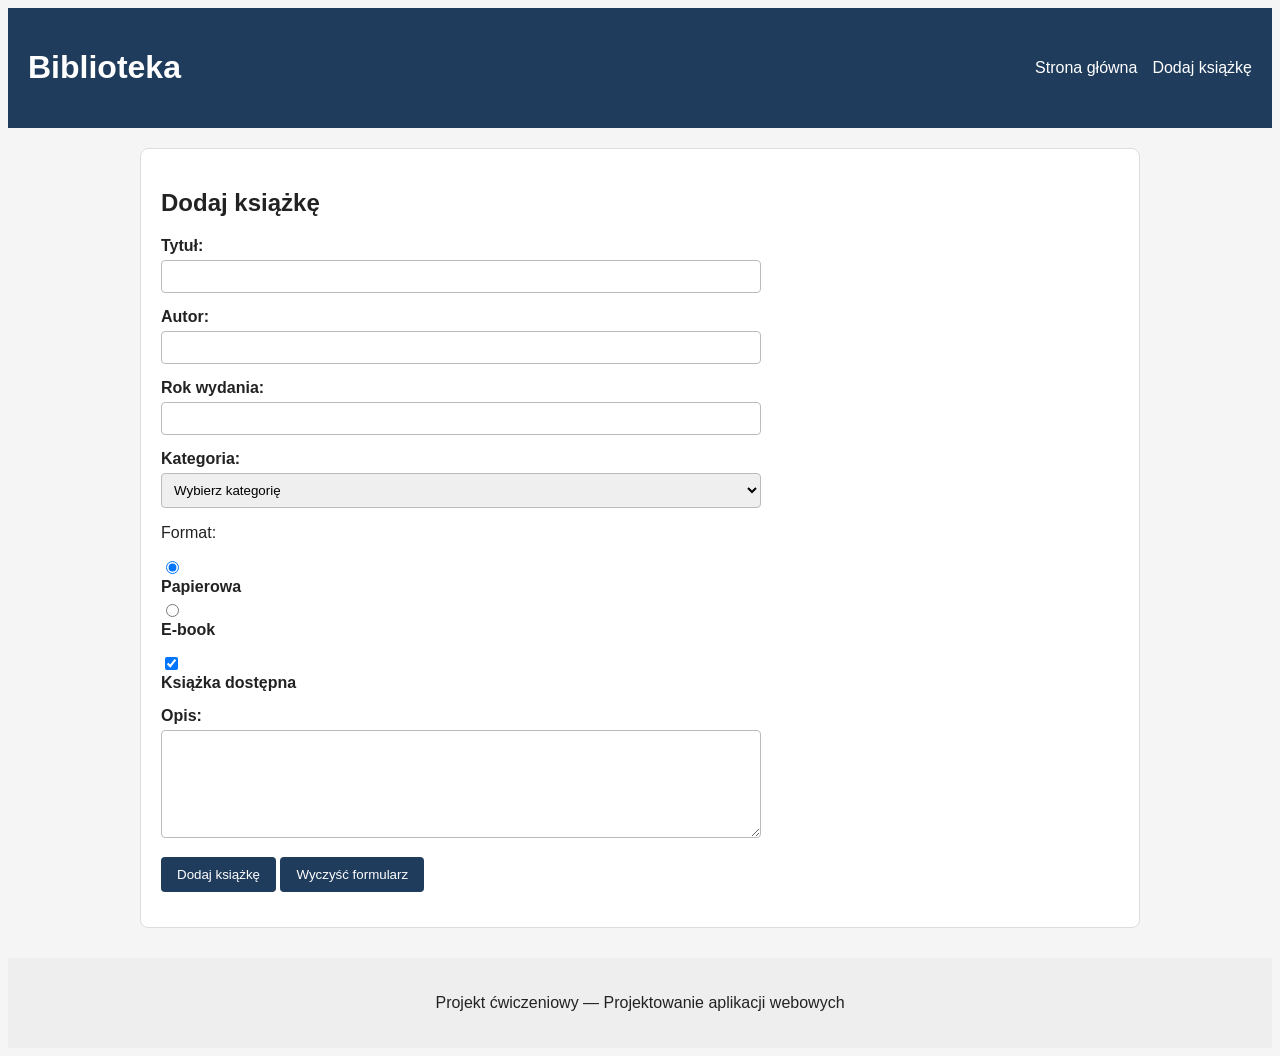
<file: frontend/add_book.html>
<!DOCTYPE html>
<html lang="pl">
<head>
    <meta charset="UTF-8">
    <meta name="viewport" content="width=device-width, initial-scale=1.0">
    <title>Dodaj książkę — Biblioteka</title>

    <link rel="stylesheet" href="css/styles.css">

</head>

<body>

    <header>
        <h1>Biblioteka</h1>

        <nav>
            <a href="index.html">Strona główna</a>
            <a href="add_book.html">Dodaj książkę</a>
        </nav>
    </header>

    <main>

        <section>
            <h2>Dodaj książkę</h2>

            <form method="post">

                <div>
                    <label for="title">
                        Tytuł:
                    </label>

                    <input
                        type="text"
                        id="title"
                        name="title"
                        required
                    >
                </div>

                <div>
                    <label for="author">
                        Autor:
                    </label>

                    <input
                        type="text"
                        id="author"
                        name="author"
                        required
                    >
                </div>

                <div>
                    <label for="year">
                        Rok wydania:
                    </label>

                    <input
                        type="number"
                        id="year"
                        name="year"
                        min="0"
                        max="2100"
                    >
                </div>

                <div>
                    <label for="category">
                        Kategoria:
                    </label>

                    <select
                        id="category"
                        name="category"
                    >
                        <option value="">
                            Wybierz kategorię
                        </option>

                        <option value="fantasy">
                            Fantasy
                        </option>

                        <option value="science-fiction">
                            Science fiction
                        </option>

                        <option value="crime">
                            Kryminał
                        </option>

                        <option value="other">
                            Inna
                        </option>
                    </select>
                </div>

                <div>
                    <p>Format:</p>

                    <input
                        type="radio"
                        id="paper"
                        name="format"
                        value="paper"
                        checked
                    >

                    <label for="paper">
                        Papierowa
                    </label>

                    <input
                        type="radio"
                        id="ebook"
                        name="format"
                        value="ebook"
                    >

                    <label for="ebook">
                        E-book
                    </label>
                </div>

                <div>
                    <input
                        type="checkbox"
                        id="available"
                        name="available"
                        checked
                    >

                    <label for="available">
                        Książka dostępna
                    </label>
                </div>

                <div>
                    <label for="description">
                        Opis:
                    </label>

                    <textarea
                        id="description"
                        name="description"
                        rows="6"
                        cols="50"
                    ></textarea>
                </div>

                <div>
                    <button type="submit">
                        Dodaj książkę
                    </button>

                    <button type="reset">
                        Wyczyść formularz
                    </button>
                </div>

            </form>
        </section>

    </main>

    <footer>
        <p>
            Projekt ćwiczeniowy — Projektowanie aplikacji webowych
        </p>
    </footer>

</body>
</html>
</file>
<file: frontend/css/styles.css>
body {
    background-color: #f5f5f5;
    color: #222222;

    font-family: Arial, Helvetica, sans-serif;
}
main {
    width: 90%;
    max-width: 1000px;

    margin: 0 auto;
}
section {
    background-color: white;

    margin: 20px 0;
    padding: 20px;

    border: 1px solid #dddddd;
    border-radius: 8px;
}
header {
    display: flex;

    justify-content: space-between;
    align-items: center;

    gap: 20px;

    background-color: #1f3c5c;
    color: white;

    padding: 20px;
}
nav {
    display: flex;
    gap: 15px;

}
nav a {
    color: white;
    text-decoration: none;
}
nav a:hover {
    text-decoration: underline;
}
.book-card {
    flex: 1 1 250px;
    border: 1px solid #cccccc;
    border-radius: 6px;

    padding: 15px;
    margin: 15px 0;

    background-color: #fafafa;
}
.book-card h3 {
    margin-top: 0;
}
.book-info {
    color: #555555;
}
table {
    width: 100%;
    border-collapse: collapse;

    margin: 20px 0;
}
th,
td {
    border: 1px solid #cccccc;
    padding: 10px;
    text-align: left;
}
th {
    background-color: #eeeeee;
}
form {
    max-width: 600px;
}
form div {
    margin-bottom: 15px;
}
label {
    display: block;
    margin-bottom: 5px;

    font-weight: bold;
}
input[type="text"],
input[type="email"],
input[type="password"],
input[type="number"],
input[type="date"],
select,
textarea {
    width: 100%;

    padding: 8px;

    border: 1px solid #bbbbbb;
    border-radius: 4px;

    box-sizing: border-box;
}
button {
    background-color: #1f3c5c;
    color: white;

    border: none;
    border-radius: 4px;

    padding: 10px 16px;

    cursor: pointer;
}
button:hover {
    background-color: #315c87;
}
footer {
    margin-top: 30px;
    padding: 20px;

    text-align: center;

    background-color: #eeeeee;
}
.book-list {
    display: flex;

    gap: 20px;
    flex-wrap: wrap;
}
.search-form {
    display: flex;

    gap: 15px;

    align-items: end;

    max-width: none;
}
.search-form div {
    flex: 1;
    margin-bottom: 0;
}
.search-form button {
    flex: 0 0 auto;
}
@media (max-width: 700px) {

    header {
        flex-direction: column;
        align-items: flex-start;
    }

    nav {
        flex-direction: column;
    }
     .search-form {
        flex-direction: column;
        align-items: stretch;
    }
     main {
        width: 95%;
    }


}
.table-container {
    overflow-x: auto;
}
</file>
